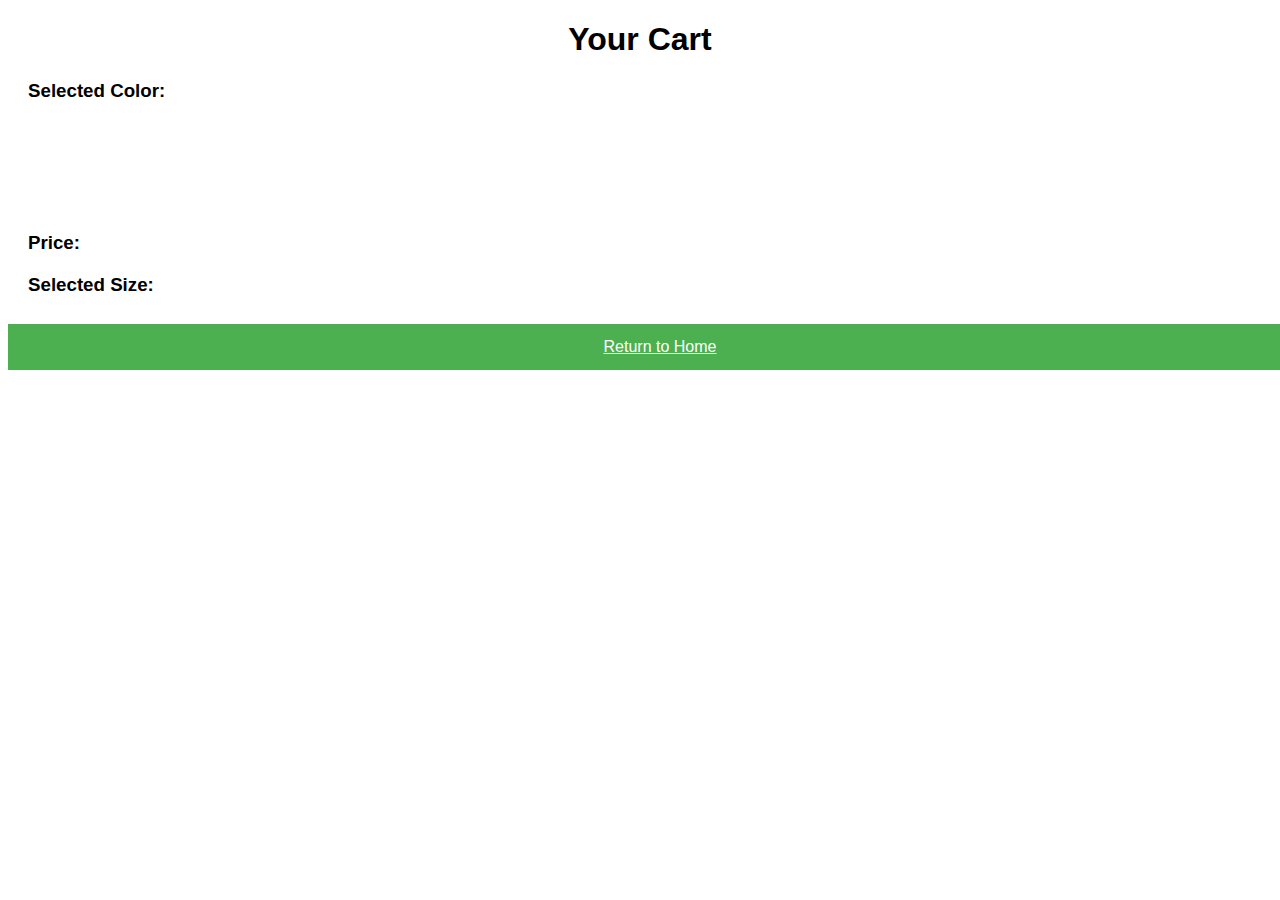
<file: cart.html>
<!DOCTYPE html>
<html lang="en">

<head>
  <meta charset="UTF-8">
  <meta name="viewport" content="width=device-width, initial-scale=1.0">
  <title>Cart</title>
  <style>
    body {
      font-family: Arial, sans-serif;
    }

    .cart-container {
      margin: 20px;
    }

    .cart-item {
      margin-bottom: 20px;
    }

    .color-box {
      width: 100px;
      height: 100px;
      margin-top: 10px;
    }

    .color-box img {
      width: 100%;
      height: 100%;
      object-fit: cover;
    }

    a {
      background-color: #4CAF50;
      color: white;
      padding: 14px 20px;
      margin: 8px 0;
      border: none;
      cursor: pointer;
      width: 100%;
      text-align: center;
      display: inline-block;
    }

    a:hover {
      opacity: 0.8;
    }

    h1 {
      text-align: center;
    }

    h3 {
      margin-bottom: 10px;
    }

    p {
      margin: 0;
    }

    .cta-button {
      background-color: #4CAF50;
      color: white;
      padding: 14px 20px;
      margin: 8px 0;
      border: none;
      cursor: pointer;
      width: 100%;
      text-align: center;
      display: inline-block;
    }

    .cta-button:hover {
      opacity: 0.8;
    }

    .container {
      display: flex;
    }

    .product {
      border: 1px solid black;
      width: 50%;
    }

    .product-title {
      text-align: center;
    }

    .size-selector {
      margin-top: 10px;
    }

    .size-selector div {
      display: inline-block;
      width: 30px;
      height: 30px;
      margin: 5px;
      cursor: pointer;
      text-align: center;
      line-height: 30px;
    }

    .size {
      border: 1px solid black;
      transition: all 0.3s ease;
      background-color: white;
    }

    .size:hover {
      background-color: lightgray;
    }

    .add-cart {
      background-color: #4CAF50;
      color: white;
      padding: 14px 20px;
      margin: 8px 0;
      border: none;
      cursor: pointer;
      width: 100%;
      text-align: center;
      display: inline-block;
    }

    .color-blue {
      background-color: blue;
    }

    .color-yellow {
      background-color: yellow;
    }

    .color-green {
      background-color: green;
    }

    .color-brown {
      background-color: brown;
    }

    .color-black {
      background-color: black;
    }

    .color-red {
      background-color: red;
    }

    .color-selector {
      margin-top: 10px;
    }

    .color-selector div {
      display: inline-block;
      width: 30px;
      height: 30px;
      margin: 5px;
      cursor: pointer;
      text-align: center;
      line-height: 30px;
    }

    .color {
      border: 1px solid black;
      transition: all 0.3s ease;
      background-color: white;
    }

    .color:hover {
      background-color: lightgray;
    }

    .color-box {
      width: 100px;
      height: 100px;
      margin-top: 10px;
    }

    .color-box img {
      width: 100%;
      height: 100%;
      object-fit: cover;
    }

    .cart-container {
      margin: 20px;
    }

    .cart-item {
      margin-bottom: 20px;
    }

    .color-box {
      width: 100px;
      height: 100px;
      margin-top: 10px;
    }

    .color-box img {
      width: 100%;
      height: 100%;
      object-fit: cover;
    }

    a {
      background-color: #4CAF50;
      color: white;
      padding: 14px 20px;
      margin: 8px 0;
      border: none;
      cursor: pointer;
      width: 100%;
      text-align: center;
      display: inline-block;
    }

    a:hover {
      opacity: 0.8;
    }

    h1 {
      text-align: center;
    }


    h3 {
      margin-bottom: 10px;
    }

    p {
      margin: 0;
    }

  


  </style>
</head>

<body>
  <div class="cart-container">
    <h1>Your Cart</h1>
    <div class="cart-item">
      <h3>Selected Color:</h3>
      <div id="color-box" class="color-box"></div>
    </div>
    <div class="cart-item">
      <h3>Price:</h3>
      <p id="price"></p>
    </div>
    <div class="cart-item">
      <h3>Selected Size:</h3>
      <p id="size"></p>
    </div>
  </div>
  <div>
    <a href="index.html">Return to Home</a>
  </div>

  <script>
    const selectedColor = localStorage.getItem('selectedColor');
    const selectedSize = localStorage.getItem('selectedSize');
    const price = localStorage.getItem('price');

    const colorBox = document.getElementById('color-box');
    colorBox.innerHTML = '';

    if (selectedColor === 'blue') { colorBox.innerHTML = '<img src="./blueshirt.png" alt="Blue Shirt">'; }
   
    else if (selectedColor === 'yellow') { colorBox.innerHTML = '<img src="./yellowshirt.jpg" alt="Yellow Shirt">'; }
    else if (selectedColor === 'green') { colorBox.innerHTML = '<img src="./greenshirt.jpg" alt="Green Shirt">'; }
    else if (selectedColor === 'brown') { colorBox.innerHTML = '<img src="./brownshirt.jpg" alt="Brown Shirt">'; }
    else if(selectedColor === 'black') { colorBox.innerHTML = '<img src="./blackshirt.jpg" alt="Black Shirt">'; }
    document.getElementById('price').textContent = price;
    document.getElementById('size').textContent = selectedSize;
  </script>
</body>

</html>
</file>
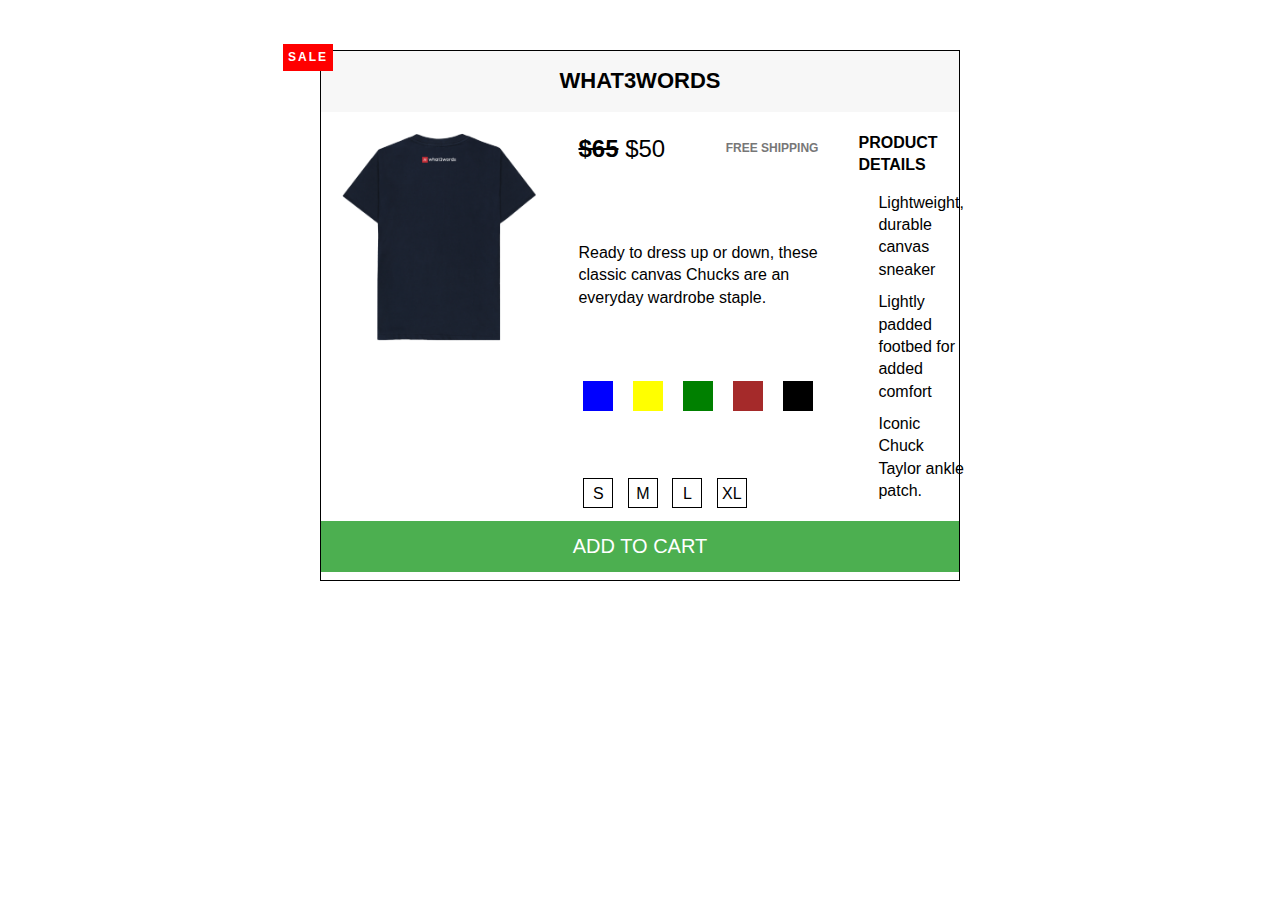
<file: merch.html>
<!DOCTYPE html>
<html lang="en">

<head>
  <meta charset="UTF-8">
  <meta name="viewport" content="width=device-width, initial-scale=1.0">
  <title>Document</title>
  <link rel="stylesheet" href="styles.css">
  <style>
    .color {
      width: 30px;
      height: 30px;
      display: inline-block;
      margin: 5px;
      cursor: pointer;
    }

    .color-blue {
      background-color: blue;
    }

    .color-red {
      background-color: red;
    }

    .color-yellow {
      background-color: yellow;
    }

    .color-green {
      background-color: green;
    }

    .color-brown {
      background-color: brown;
    }

    .size-selector {
      margin-top: 10px;
    }

    .size-selector div {
      display: inline-block;
      width: 30px;
      height: 30px;
      margin: 5px;
      cursor: pointer;
      text-align: center;
      line-height: 30px;
    }

    .size {
      border: 1px solid black;
      transition: all 0.3s ease;
      background-color: white;
    }

    .size:hover {
      background-color: lightgray;
    }
  a{
    text-decoration: none;
    color: white;
  }
    .add-cart {
      background-color: #4CAF50;
      color: white;
      padding: 14px 20px;
      margin: 8px 0;
      border: none;
      cursor: pointer;
      width: 100%;
      text-align: center;
      display: inline-block;
  }

    .product {
      
      border: 1px solid black;
      width: 50%;
    }

    .product-title {
      text-align: center;
    }

    .container {
      display: flex;
    }

    .product-img {
      margin-right: 20px;
    }

    .product-info {
      display: flex;
      flex-direction: column;
      justify-content: space-between;
    }

    .product-price {
      display: flex;
      justify-content: space-between;
    }

    .product-description {
      margin-top: 10px;
    }

    .product-colors {
      margin-top: 10px;
    }

    .product-details {
      margin-top: 10px;
    }

    .details-list {
      list-style-type: none;
    }

    .details-title {
      margin-top: 10px;
    }

    .sale {
      background-color: red;
      color: white;
      padding: 5px;
      width: 50px;
      text-align: center;
      margin-top: 10px;
    }
  </style>
</head>

<body>
  <article class="product">
    <h2 class="product-title">What3Words</h2>
    <div class="container">
      <img id="product-image" src="/blackshirt.jpg" alt="what3words"
        height="250" width="250" class="product-img" />
      <div class="product-info">
        <div class="product-price">
          <p class="price"><strong><del>$65</del></strong> $50</p>
          <p class="shipping">Free shipping</p>
        </div>
        <p class="sale">Sale</p>
        <p class="product-description">Ready to dress up or down, these classic canvas Chucks are an everyday wardrobe
          staple.</p>

        <div class="product-colors">
          <div class="color color-blue" data-color="blue"></div>
          <div class="color color-yellow" data-color="yellow"></div>
          <div class="color color-green" data-color="green"></div>
          <div class="color color-brown" data-color="brown"></div>
          <div  class="color color-black" data-color="black"></div>
        </div>

        <div class="size-selector">
          <div class="size size-sv" data-size="S">S</div>
          <div class="size size-m" data-size="M">M</div>
          <div class="size size-l" data-size="L">L</div>
          <div class="size size-xl" data-size="XL">XL</div>
        </div>
      </div>

      <div class="product-details">
        <h3 class="details-title">Product details</h3>
        <ul class="details-list">
          <li>Lightweight, durable canvas sneaker</li>
          <li>Lightly padded footbed for added comfort</li>
          <li>Iconic Chuck Taylor ankle patch.</li>
        </ul>
      </div>
    </div>

    <button class="add-cart">
      <a href="cart.html" onclick="saveToCart()">Add to cart</a>
    </button>
  </article>

  <script>
    let selectedColor = '';
    let selectedSize = '';

    const colorDivs = document.querySelectorAll('.color');
    const productImage = document.getElementById('product-image');
    const sizeDivs = document.querySelectorAll('.size-selector div');

    colorDivs.forEach(colorDiv => {
      colorDiv.addEventListener('click', function () {
        selectedColor = colorDiv.getAttribute('data-color');
        if (selectedColor === 'blue') { productImage.src = './blueshirt.png'; }
        else if (selectedColor === 'yellow') { productImage.src = './yellowshirt.jpg'; }
        else if (selectedColor === 'green') { productImage.src = './greenshirt.jpg'; }
        else if (selectedColor === 'brown') { productImage.src = './brownshirt.jpg'; }
        else if (selectedColor === 'black') { productImage.src = './blackshirt.jpg'; }
      });
    });

    sizeDivs.forEach(sizeDiv => {
      sizeDiv.addEventListener('click', function () {
        selectedSize = sizeDiv.getAttribute('data-size');
      });
    });

    function saveToCart() {
      const price = "$50.00";
      localStorage.setItem('selectedColor', selectedColor);
      localStorage.setItem('selectedSize', selectedSize);
      localStorage.setItem('price', price);
    }
  </script>
</body>

</html>
</file>
<file: styles.css>
* {
  margin: 0;
  padding: 0;
  box-sizing: border-box;
}

body {
  font-family: sans-serif;
  line-height: 1.4;
}

.clearfix::after {
  content: "";
  display: block;
  clear: both;
}

.container {
  display: flex;
}

.product {
  border: 4px solid black;
  width: 825px;
  margin: 50px auto;
  position: relative;
}

.product-title {
  text-align: center;
  font-size: 22px;
  text-transform: uppercase;
  background-color: #f7f7f7;
  padding: 15px;
}

container {
  /*   background-color:red; */
  display: flex;
  gap: 40px;
}


.product-img {
  /*   float: left; */
  margin-right: 40px;
}

.product {
  border: 4px solid black;
  width: 825px;
  margin: 50px auto;
  position: relative;
}

/* PRODUCT INFORMATION */
.product-info {
  /*  (825 - 8 - 250 - 80) / 2  */
  /*   width: 243px; */
  /*   float: left; */
  flex: 1;
  margin-right: 40px;
  margin-top: 20px;
}

.product-price {
  display: flex;
  justify-content: space-between;
  align-items: center;
  margin-bottom: 20px;
}

.price {
  font-size: 24px;

}

.shipping {
  font-size: 12px;
  text-transform: uppercase;
  font-weight: bold;
  color: #777;

}

.sale {
  background-color: #ec2f2f;
  color: #fff;
  font-size: 12px;
  text-transform: uppercase;
  font-weight: bold;
  letter-spacing: 2px;
  padding: 7px 15px;
  display: inline-block;
  position: absolute;
  top: -17px;
  left: -38px;

  /*   width: 40px;
  text-align: center; */
}

.product-description {
  margin-bottom: 10px;
}

.more-info:link,
.more-info:visited {
  color: black;
  margin-bottom: 30px;
  display: inline-block;
}

.more-info:hover,
.more-info:active {
  text-decoration: none;
}

.product-colors {
  display: flex;
  gap: 10px;
}

.color {
  background-color: #000;
  height: 22px;
  width: 22px;
  display: inline-block;


}

.color-blue {
  background-color: #2f6ee2;
}

.color-red {
  background-color: #ec2f2f;
}

.color-yellow {
  background-color: #f0bf1e;
}

.color-green {
  background-color: #90cc20;
}

.color-brown {
  background-color: #885214;
}

/* PRODUCT DETAILS */
.product-details {
  /*   width: 243px;
  float: left; */
  margin-top: 20px;
  flex: 1;
}

.details-title {
  text-transform: uppercase;
  font-size: 16px;
  margin-bottom: 15px;
}

.details-list {
  list-style: square;
  margin-left: 20px;
}

.details-list li {
  margin-bottom: 10px;
}

/* BUTTON */
.add-cart {
  background-color: #000;
  border: none;
  color: #fff;
  font-size: 20px;
  text-transform: uppercase;
  cursor: pointer;
  padding: 15px;
  width: 100%;
  border-top: 4px solid black;
}

.add-cart:hover {
  color: #000;
  background-color: #fff;
}

/* Mobile Version */
@media (max-width: 768px) {
  .product {
    width: 95%;
    /* Slight padding from screen edges */
    margin: 20px auto;
    /* Centered with reduced margin */
    border-width: 2px;
    padding: 10px;
    /* Add padding for better spacing */
  }

  .product-title {
    font-size: 18px;
    text-align: center;
    /* Center-align title */
  }

  .product-img {
    width: 100%;
    /* Full width for images */
    margin: 0 auto 20px;
    /* Center image and add spacing */
    display: block;
  }

  .product-info {
    margin: 0;
    width: 100%;
    text-align: center;
    /* Center-align product info */
  }

  .product-price {
    flex-direction: column;
    /* Stack price and shipping */
    align-items: center;
    /* Center-align content */
    margin-bottom: 15px;
  }

  .price {
    font-size: 20px;
    margin-bottom: 5px;
    /* Add spacing between price and shipping */
  }

  .shipping {
    font-size: 12px;
    margin-top: 5px;
  }

  .product-description,
  .more-info {
    font-size: 14px;
    text-align: center;
    /* Center-align text */
  }

  .product-colors {
    justify-content: center;
    /* Center color options */
    gap: 5px;
    /* Reduce gap for smaller screens */
  }

  .color {
    height: 18px;
    /* Slightly smaller for mobile */
    width: 18px;
  }

  .product-details {
    width: 100%;
    text-align: center;
    /* Center-align details */
  }

  .details-title {
    font-size: 14px;
    margin-bottom: 10px;
  }

  .details-list {
    font-size: 12px;
    margin: 0 auto;
    padding: 0;
    list-style-position: inside;
    /* Keep list items aligned */
  }

  .add-cart {
    font-size: 16px;
    padding: 10px;
    width: 100%;
    /* Full-width button */
  }
}

/* Additional responsiveness for very small screens */
@media (max-width: 480px) {
  .product-title {
    font-size: 16px;
  }

  .price {
    font-size: 18px;
  }

  .shipping {
    font-size: 10px;
  }

  .add-cart {
    font-size: 14px;
    padding: 8px;
  }
}
</file>
